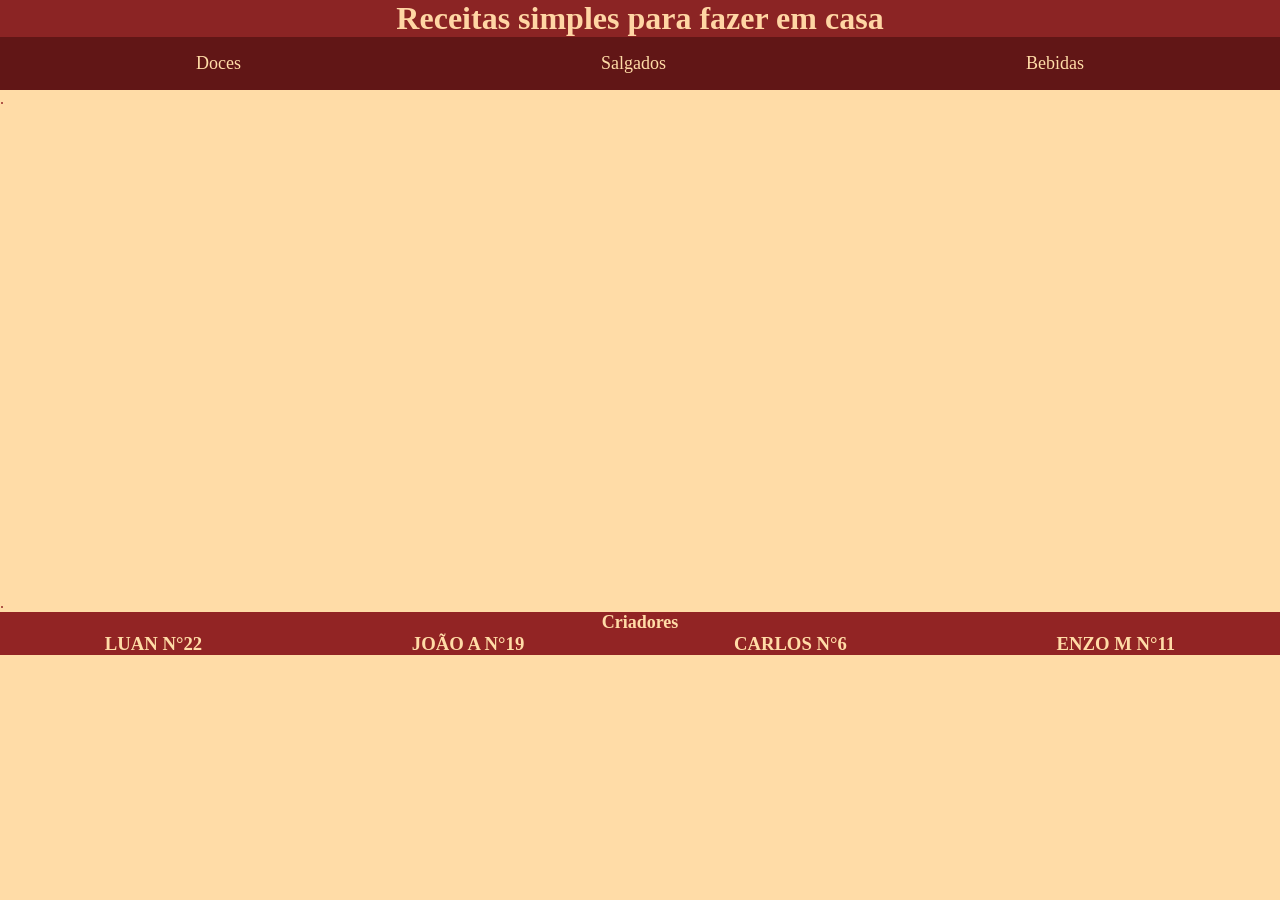
<file: index.html>
<!DOCTYPE html>
<html lang="pt-br">
<head>
    <meta charset="UTF-8">
    <meta name="viewport" content="width=device-width, initial-scale=1.0">
    <title>Inicio</title>
    <link rel="stylesheet" href="style.css">
</head>
<header>
    <h1>Receitas simples para fazer em casa</h1>
    <nav>
        <ul>
            <li><a href="doces.html">Doces</a></li>
            <li><a href="Salgados.html">Salgados</a></li>
            <li><a href="bebidas.html">Bebidas</a></li>
        </ul>
    </nav>

        
</header>
<body>
<p>.<br><br><br><br><br><br><br></p><br><br><br><br><br><br><br><br><br><br><br><br><br><br><p><br><br><br><br><br><br><br>.</p>
</body>
<footer>   
    <h2>Criadores</h2>
        <nav>
            <ul>
                <h3><li>LUAN N°22</li></h3>
                <h3><li>JOÃO A N°19</li></h3>
               <h3><li>CARLOS N°6</li></h3>
              <h3><li>ENZO M N°11</li></h3>
            </ul>
        </nav>
</footer>

</html>
</file>
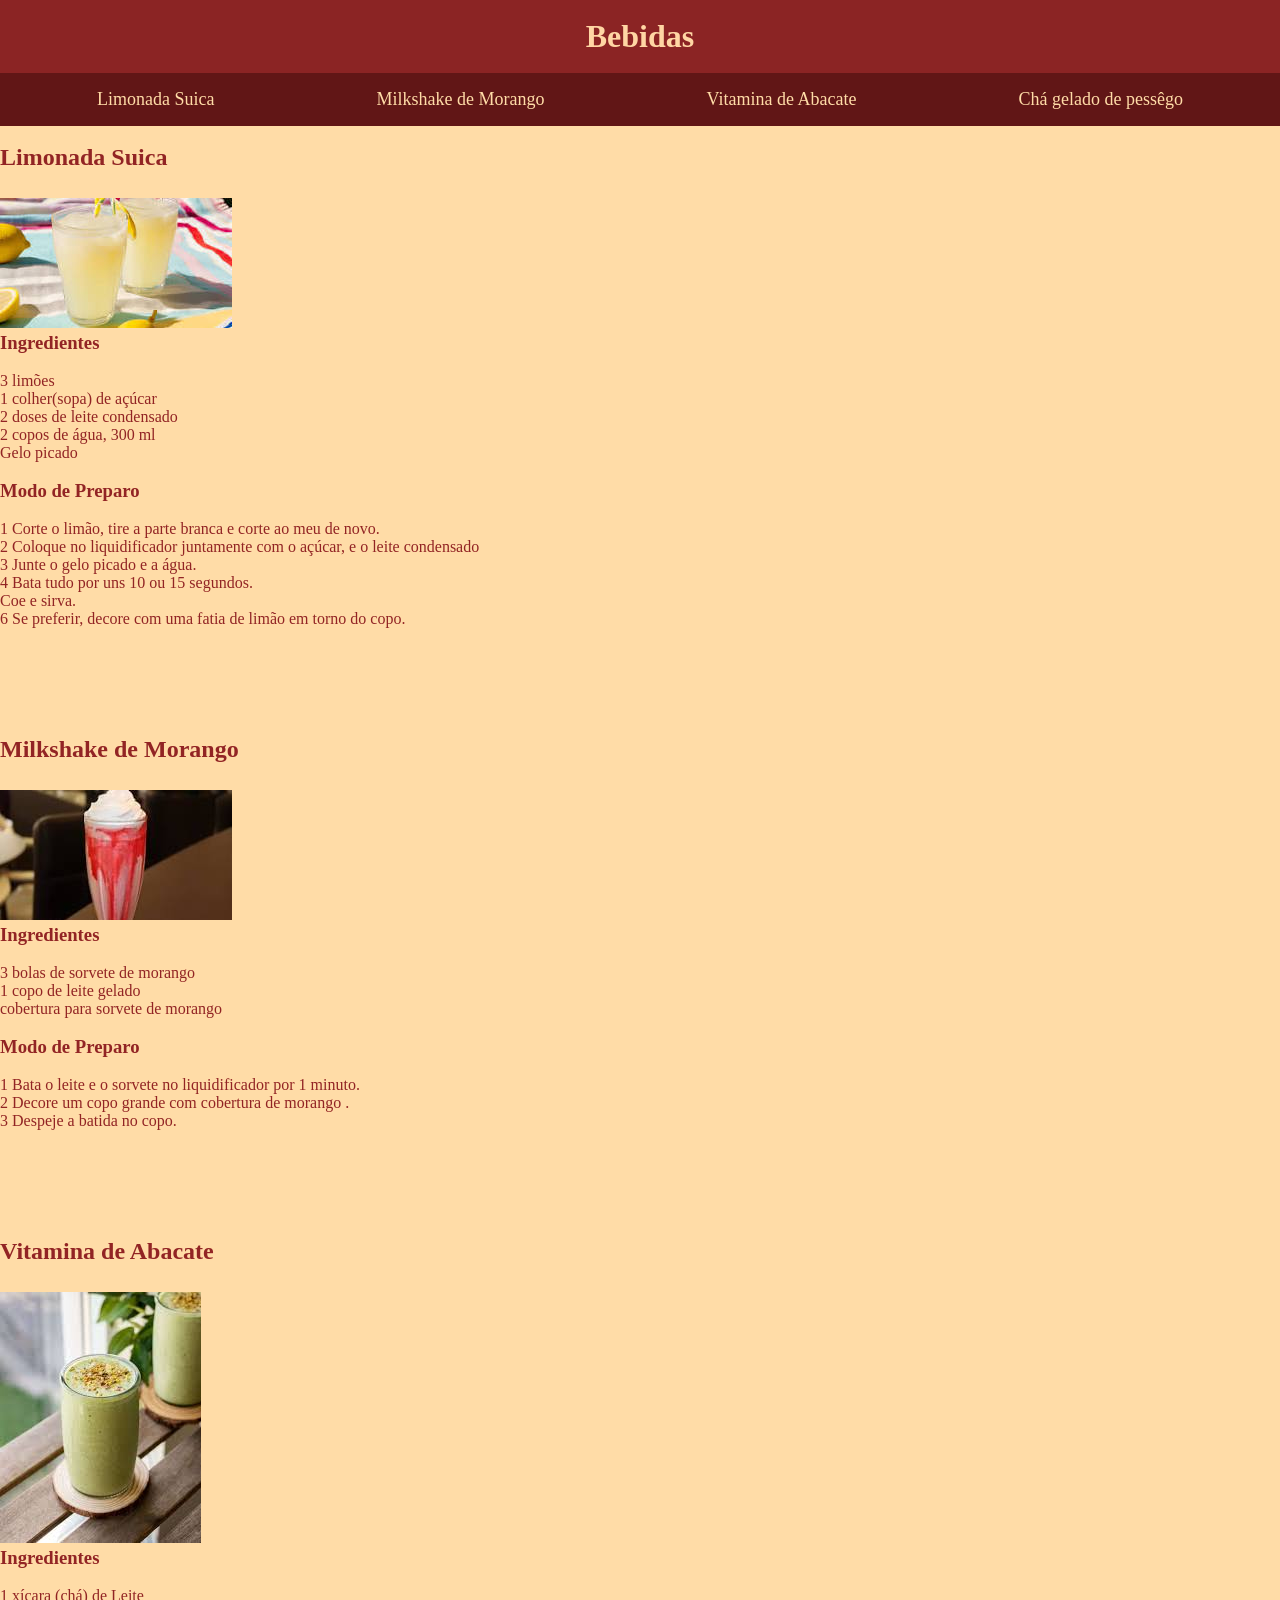
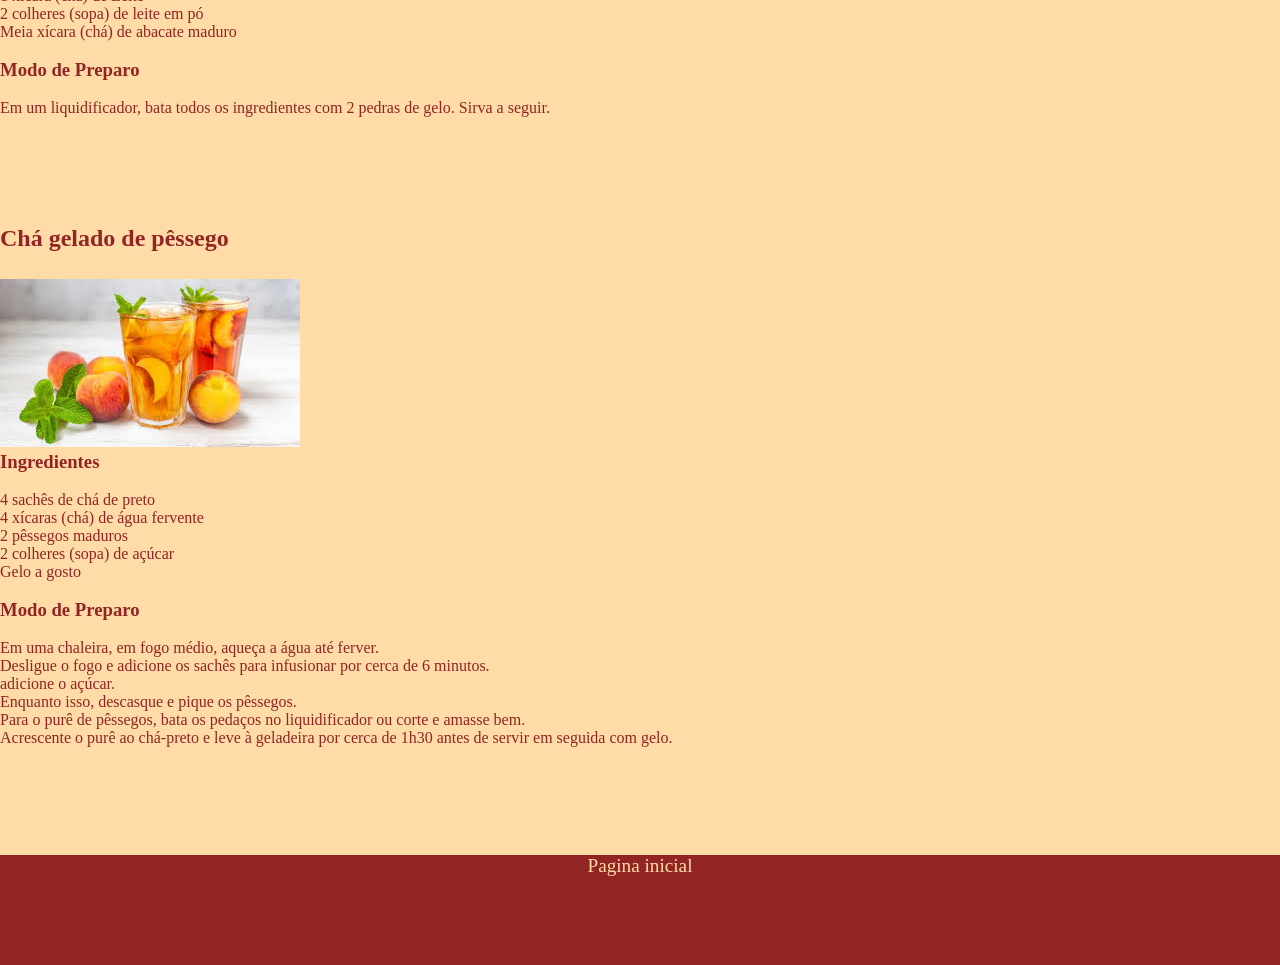
<file: bebidas.html>
<!DOCTYPE html>
<html lang="en">
<head>
    <meta charset="UTF-8">
    <meta name="viewport" content="width=device-width, initial-scale=1.0">
    <title>Bebida</title>
    <link rel="stylesheet" href="style.css">
</head>
<header>
  <br>
    <h1>Bebidas</h1>
    <br>
   <nav>
      <ul>
          <li><a href="#Limonada Suica">Limonada Suica</a></li>
          <li><a href="#Milkshake">Milkshake de Morango</a></li>
          <li><a href="#Vitamina de Abacate">Vitamina de Abacate</a></li>
          <li><a href="#Chá gelado de pêssego">Chá gelado de pessêgo</a></li>
      </ul>
  </nav>

</header>
<body>
    <section class="Limonada Suica" id="Limonada Suica">
 <br>
        <h2>Limonada Suica<br><br></h2> <img src="limonada.jpg" alt="">
    <br>
        <h3>Ingredientes</h3>
        <br>
    <ul>
       <li>3 limões</li>
        <li>1 colher(sopa) de açúcar</li>
        <li>2 doses de leite condensado</li>
        <li>2 copos de água, 300 ml</li>
        <li>Gelo picado</li>
        
    </ul>
   <br>
        <h3>Modo de Preparo</h3>
        <br>
    <ul>
 
       <li>1
       Corte o limão, tire a parte branca e corte ao meu de novo.</li> 
       <li>2
       Coloque no liquidificador juntamente com o açúcar, e o leite condensado</li>
       <li>3
       Junte o gelo picado e a água.</li>
       <li>4
       Bata tudo por uns 10 ou 15 segundos.</li>
       <li>Coe e sirva.</li>
       <li>6
       Se preferir, decore com uma fatia de limão em torno do copo.
    
    
    <br><br><br><br><br><br>
    
    
    </li>
    </ul>
        </section>
        <section class="Milkshake" id="Milkshake">
   <br> 
            <h2>Milkshake de Morango<br><br></h2> <img src="milkshake.jpg" alt="">
   <br>
            <h3>Ingredientes</h3>
            <br>
    <ul>
       
        <li>3 bolas de sorvete de morango</li>
        <li>1 copo de leite gelado</li>
        <li>cobertura para sorvete de morango</li>
    </ul>
  <br>
            <h3>Modo de Preparo</h3>
            <br>
    <ul>
 
        <li>1
        Bata o leite e o sorvete no liquidificador por 1 minuto.</li>
        <li>2
        Decore um copo grande com cobertura de morango .</li>
        <li>3
        Despeje a batida no copo.
    
    
    <br><br><br><br><br><br>
    
    
    </li>
    </ul>
        </section>
        <section class="Vitamina de Abacate" id="Vitamina de Abacate">
   <br>
            <h2>Vitamina de Abacate<br><br></h2> <img src="vita.jpg" alt="">
   <br>
            <h3>Ingredientes</h3>
            <br>
    <ul>
       
        <li>1 xícara (chá) de Leite</li>
        <li>2 colheres (sopa) de leite em pó</li>
        <li>Meia xícara (chá) de abacate maduro</li>
    </ul>
    <br>
            <h3>Modo de Preparo</h3>
            <br>
    <ul>
 
        <li>Em um liquidificador, bata todos os ingredientes com 2 pedras de gelo. Sirva a seguir.


<br><br><br><br><br><br>



        </li>
    </ul>
        </section>
        <section class="Chá gelado de pêssego" id="Chá gelado de pêssego">
   <br>
            <h2>Chá gelado de pêssego<br><br></h2> <img src="Chá gelado de pêssego.jpg" alt="">
   <br> 
            <h3>Ingredientes</h3>
            <br>
    <ul>
       
        <li>4 sachês de chá de preto</li>
        <li>4 xícaras (chá) de água fervente</li>
        <li>2 pêssegos maduros</li>
        <li>2 colheres (sopa) de açúcar</li>
        <li>Gelo a gosto</li>
    </ul>
    <br>
            <h3>Modo de Preparo</h3>
            <br>
    <ul>
 
        <li>Em uma chaleira, em fogo médio, aqueça a água até ferver.</li>
        <li>Desligue o fogo e adicione os sachês para infusionar por cerca de 6 minutos.</li>
        <li>adicione o açúcar.</li>
        <li>Enquanto isso, descasque e pique os pêssegos.</li>
        <li>Para o purê de pêssegos, bata os pedaços no liquidificador ou corte e amasse bem.</li>
        <li>Acrescente o purê ao chá-preto e leve à geladeira por cerca de 1h30 antes de servir em seguida com gelo.



<br><br><br><br><br><br>

            
        </li>
    </ul>
        </section>



        
    
</body>
<br>
    <footer><a href="index.html">Pagina inicial<br><br><br><br><br></a></footer>

</html>
</file>
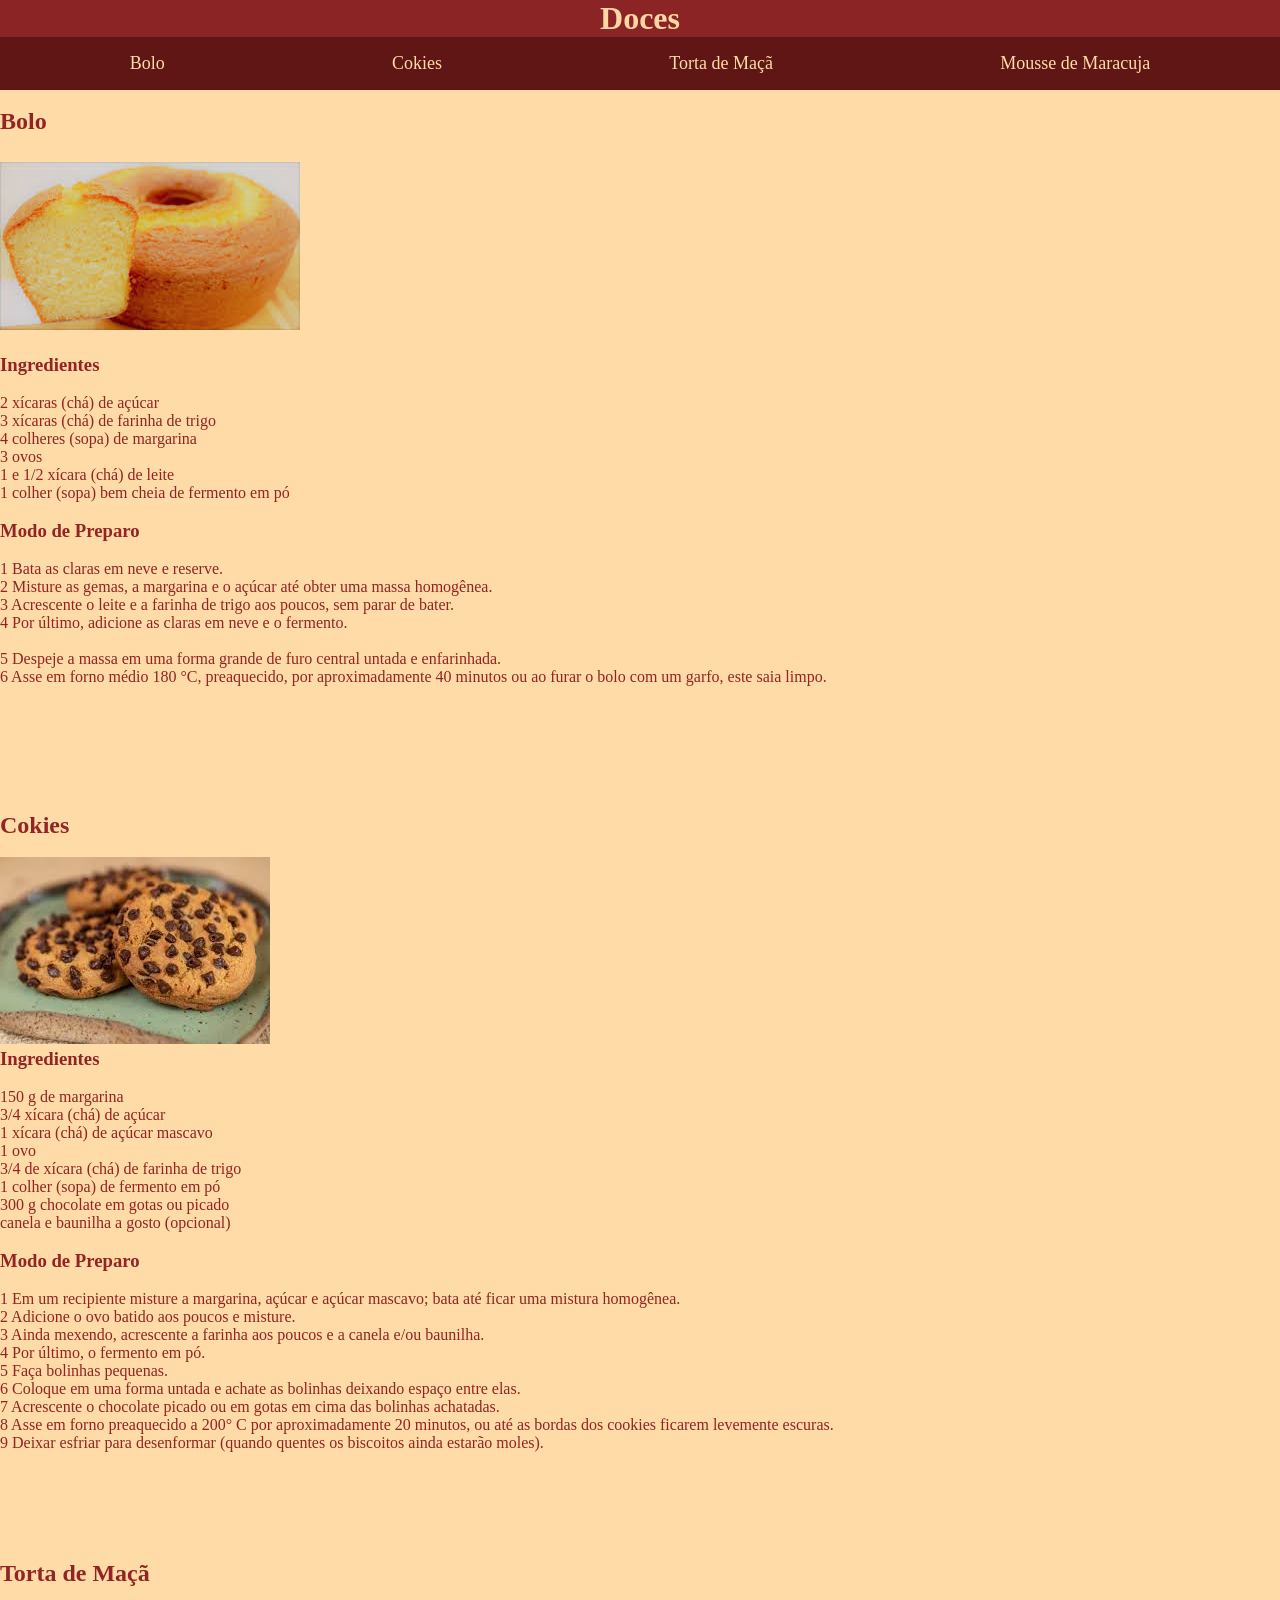
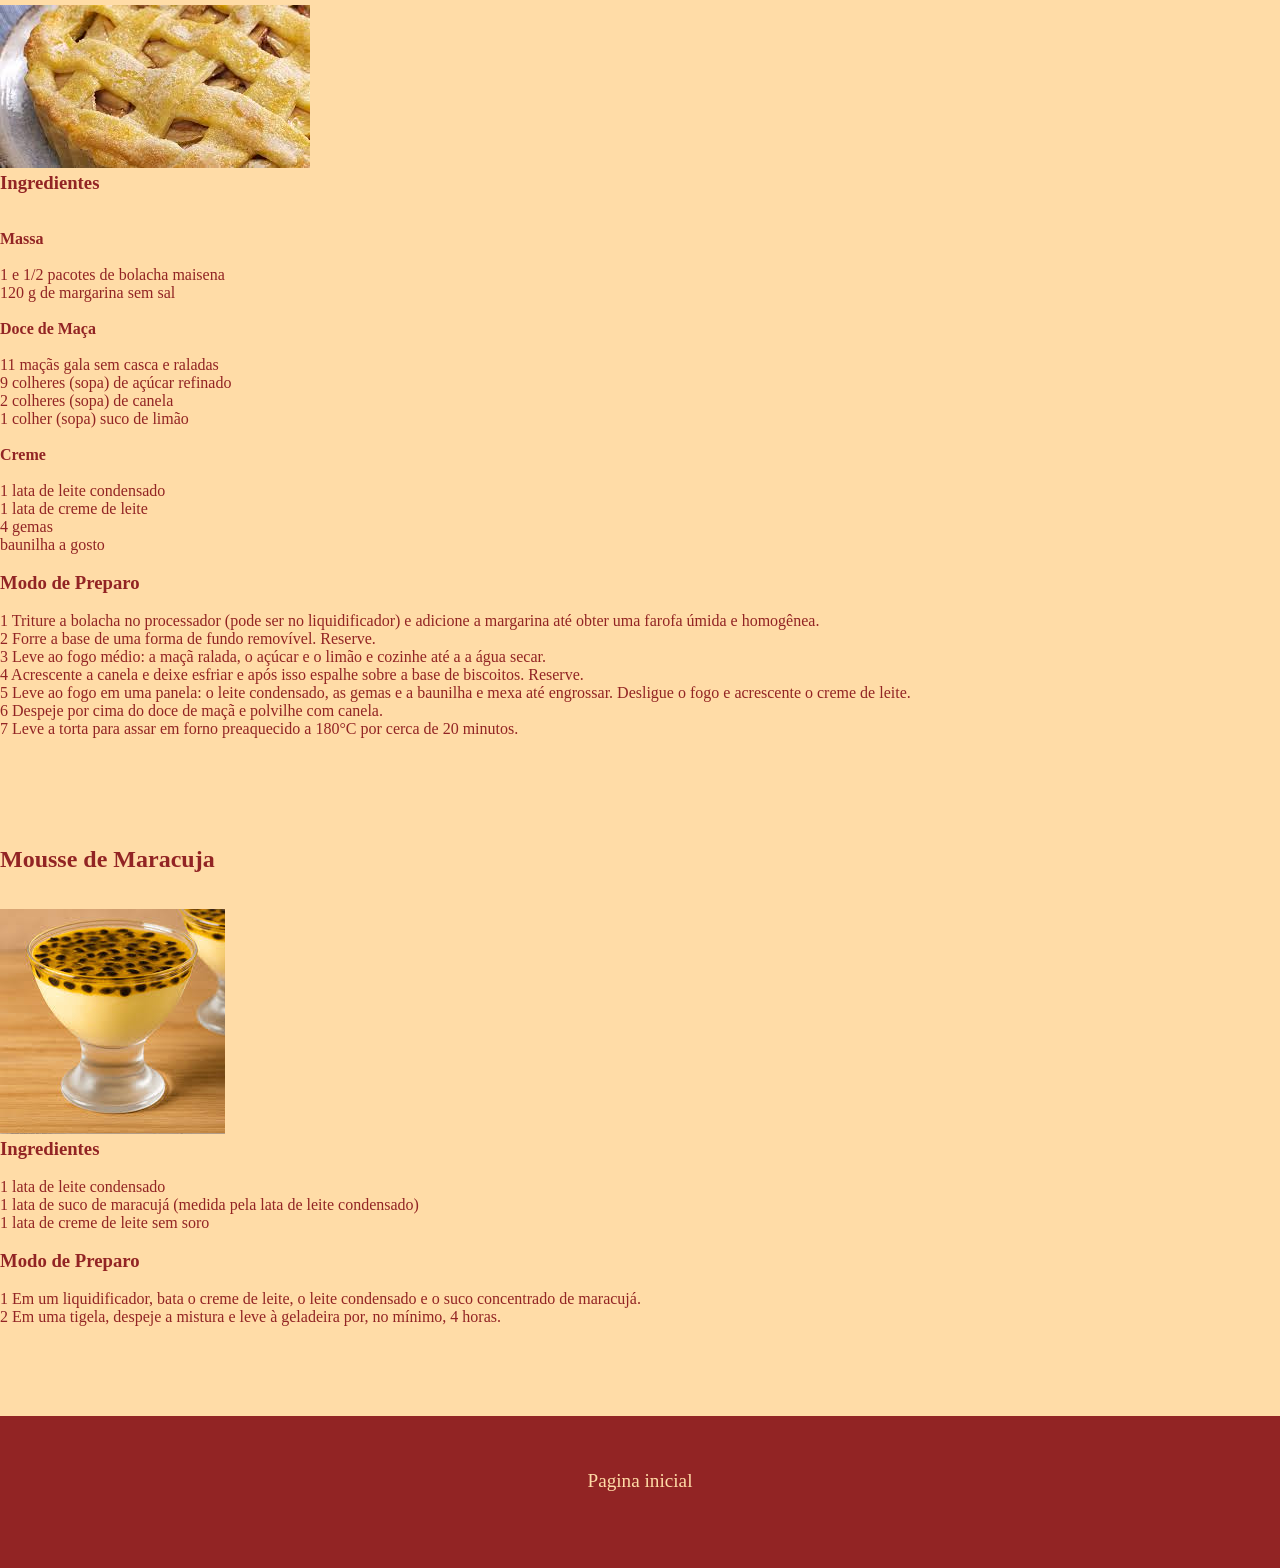
<file: doces.html>
<!DOCTYPE html>
<html lang="en">
<head>
    <meta charset="UTF-8">
    <meta name="viewport" content="width=device-width, initial-scale=1.0">
    <title>doces</title>
    <link rel="stylesheet" href="style.css">
</head>
<header>
    <h1>Doces</h1>
    <nav>
        <ul>
            <li><a href="#Bolo">Bolo</a></li>
            <li><a href="#Cokies">Cokies</a></li>
            <li><a href="#Torta de Maçã">Torta de Maçã</a></li>
            <li><a href="#Mouse de Maracuja">Mousse de Maracuja</a></li>
        </ul>
    </nav>
</header>
<body>
    <section class="Bolo" id="Bolo">
  <br>
        <h2>Bolo<br><br><img src="bolo  simples.jpg" alt=""></h2>
        
   <br>
        <h3>Ingredientes</h3>
    <br>
    <ul>
      
      <Li>2 xícaras (chá) de açúcar</Li>
      <Li>3 xícaras (chá) de farinha de trigo</Li>
      <Li>4 colheres (sopa) de margarina</Li>
      <Li>3 ovos</Li>
      <Li>1 e 1/2 xícara (chá) de leite</Li>
      <Li>1 colher (sopa) bem cheia de fermento em pó</Li>
    </ul>
<br>
        <h3>Modo de Preparo</h3>
        <br>
  <ul>
    
<li>1
Bata as claras em neve e reserve.</li>
    <li>2
Misture as gemas, a margarina e o açúcar até obter uma massa homogênea.
</li>
    <li>3
Acrescente o leite e a farinha de trigo aos poucos, sem parar de bater.
</li>
    <li>4
Por último, adicione as claras em neve e o fermento.
</li>
    <li></li>5
Despeje a massa em uma forma grande de furo central untada e enfarinhada.
</li>
    <li>6
Asse em forno médio 180 °C, preaquecido, por aproximadamente 40 minutos ou ao furar o bolo com um garfo, este saia limpo.
<br><br><br><br><br><br>






</li>
  </ul>
    </section>
<section class="Cokies" id="Cokies">
    <br>
   <br>
    <h2>Cokies</h2>
    <br>
    <img src="cokies.jpg" alt="">
    <br>
    <h3>Ingredientes</h3>
    <br>
    <ul>
       
        <li>150 g de margarina</li>
        <li>3/4 xícara (chá) de açúcar</li>
        <li>1 xícara (chá) de açúcar mascavo</li>
        <li>1 ovo</li>
        <li>3/4 de xícara (chá) de farinha de trigo</li>
        <li>1 colher (sopa) de fermento em pó</li>
        <li>300 g chocolate em gotas ou picado</li>
        <li>canela e baunilha a gosto (opcional) </li>
    </ul>
    <br>
    <h3>Modo de Preparo</h3>
    <br>
    <ul>
 
        <li>1
Em um recipiente misture a margarina, açúcar e açúcar mascavo; bata até ficar uma mistura homogênea.</li>
        <li>2
Adicione o ovo batido aos poucos e misture.</li>
        <li>3
Ainda mexendo, acrescente a farinha aos poucos e a canela e/ou baunilha.</li>
        <li>4
Por último, o fermento em pó.</li>
        <li>5
Faça bolinhas pequenas.</li>
        <li>6
Coloque em uma forma untada e achate as bolinhas deixando espaço entre elas.</li>
        <li>7
Acrescente o chocolate picado ou em gotas em cima das bolinhas achatadas.</li>
        <li>8
Asse em forno preaquecido a 200° C por aproximadamente 20 minutos, ou até as bordas dos cookies ficarem levemente escuras.</li>
        <li>9
Deixar esfriar para desenformar (quando quentes os biscoitos ainda estarão moles).
<br><br><br><br><br><br>




</li>
    </ul>
        </section>
<section class="Torta de Maçã" id="Torta de Maçã">
        <br>
    <h2>Torta de Maçã</h2>
    <br>
    <img src="torta de maçã.jpg" alt="">
    <br>
    <h3>Ingredientes</h3>
    <br>
    <br>
    <h4>Massa</h4>
    <br>
    <ul>

        <li>1 e 1/2 pacotes de bolacha maisena</li>
        <li>120 g de margarina sem sal</li>
    </ul>
        <br>
    <h4>Doce de Maça</h4>
    <br>
    <ul>

        <li>11 maçãs gala sem casca e raladas</li>
        <li>9 colheres (sopa) de açúcar refinado</li>
        <li>2 colheres (sopa) de canela</li>
        <li>1 colher (sopa) suco de limão</li>
    </ul>
       <br>
    <h4>Creme</h4>
    <br>
    <ul>

        <li>
        1 lata de leite condensado</li>
        <li>1 lata de creme de leite</li>
        <li>4 gemas</li>
        <li>baunilha a gosto</li>
    </ul>
    <br>
    <h3>Modo de Preparo</h3>
    <br>
    <ul>
        <li>1
        Triture a bolacha no processador (pode ser no liquidificador) e adicione a margarina até obter uma farofa úmida e homogênea.</li>
        <li>2
        Forre a base de uma forma de fundo removível. Reserve.</li>
        <li>3
        Leve ao fogo médio: a maçã ralada, o açúcar e o limão e cozinhe até a a água secar.</li>
        <li>4
        Acrescente a canela e deixe esfriar e após isso espalhe sobre a base de biscoitos. Reserve.</li>
        <li>5
        Leve ao fogo em uma panela: o leite condensado, as gemas e a baunilha e mexa até engrossar. Desligue o fogo e acrescente o creme de leite.</li>
        <li>6
            Despeje por cima do doce de maçã e polvilhe com canela.</li>
        <li>7
        Leve a torta para assar em forno preaquecido a 180°C por cerca de 20 minutos.
    
    <br><br><br><br><br><br>
    
    
    
    
    </li>
    </ul>

</section>
<section class="Mouse de Maracuja" id="Mouse de Maracuja">
    <br><h2>Mousse de Maracuja</h2><br><br> <img src="mousse de maracuja.jpg" alt="">
    <br>
    <h3>Ingredientes</h3>
    <br>
    <ul>
       
        <li>1 lata de leite condensado</li>
        <li>1 lata de suco de maracujá (medida pela lata de leite condensado)</li>
        <li>1 lata de creme de leite sem soro</li>
    </ul>
    <br>
    <h3>Modo de Preparo</h3>
    <br>
    <ul>
 
        <li>1
        Em um liquidificador, bata o creme de leite, o leite condensado e o suco concentrado de maracujá.</li>
        <li>2
        Em uma tigela, despeje a mistura e leve à geladeira por, no mínimo, 4 horas.
    
    
    <br><br><br><br><br><br>
    
    
    
    </li>
    </ul>
        </section>
</body>

<footer><br><br><br><a href="index.html">Pagina inicial<br><br></a><br><br><br></footer>

</html>
</file>
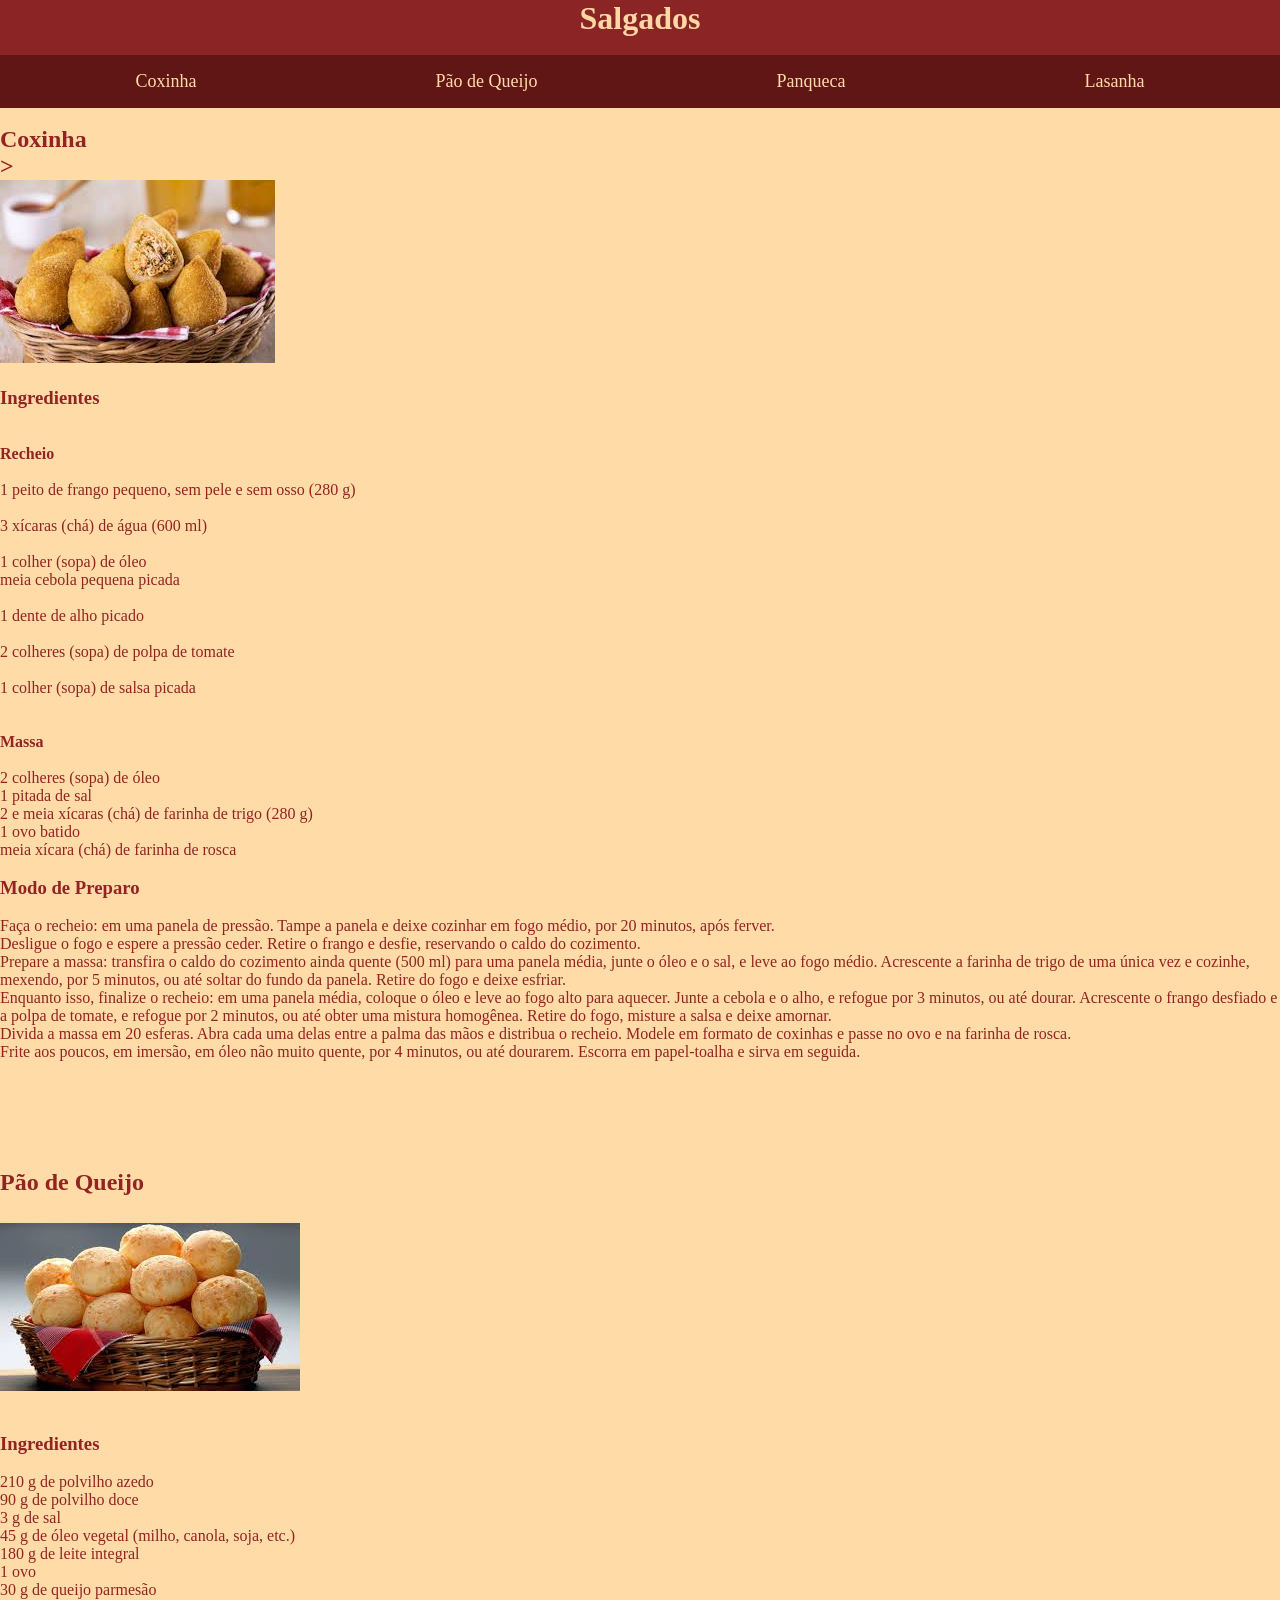
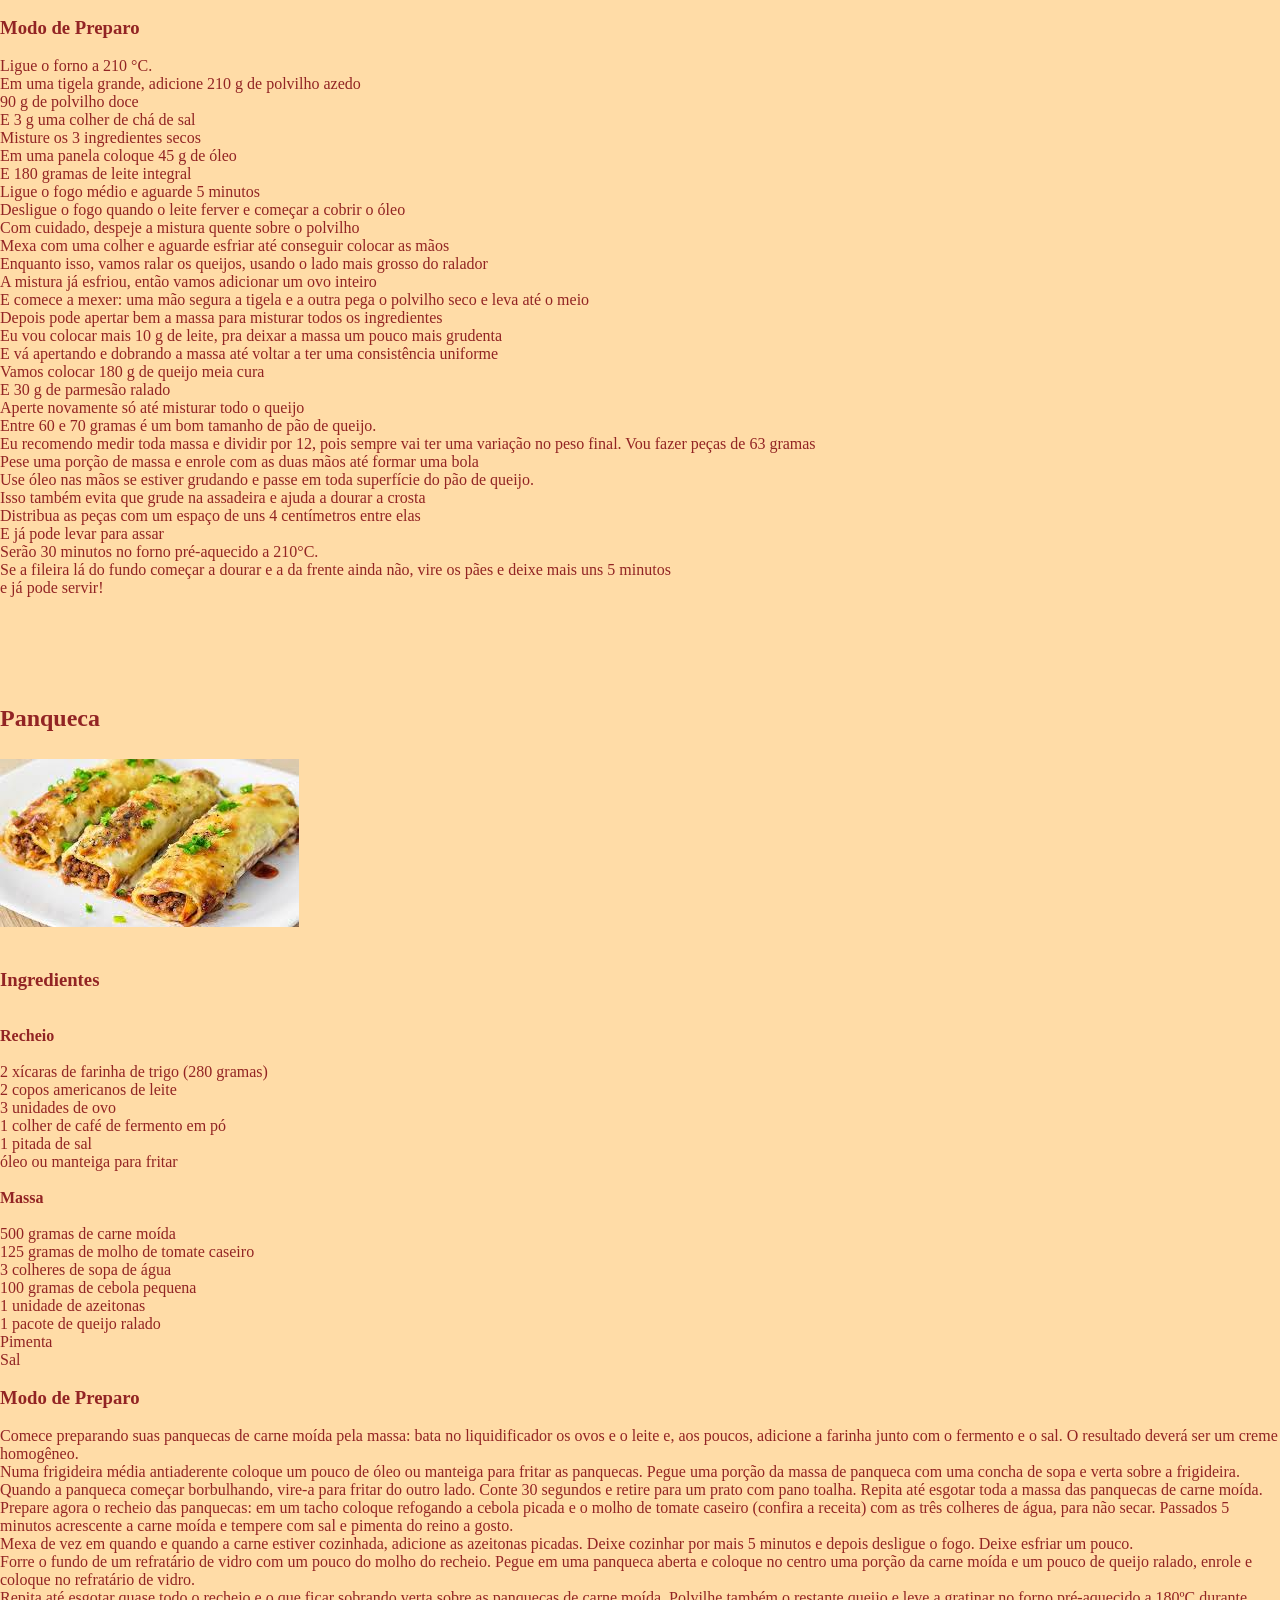
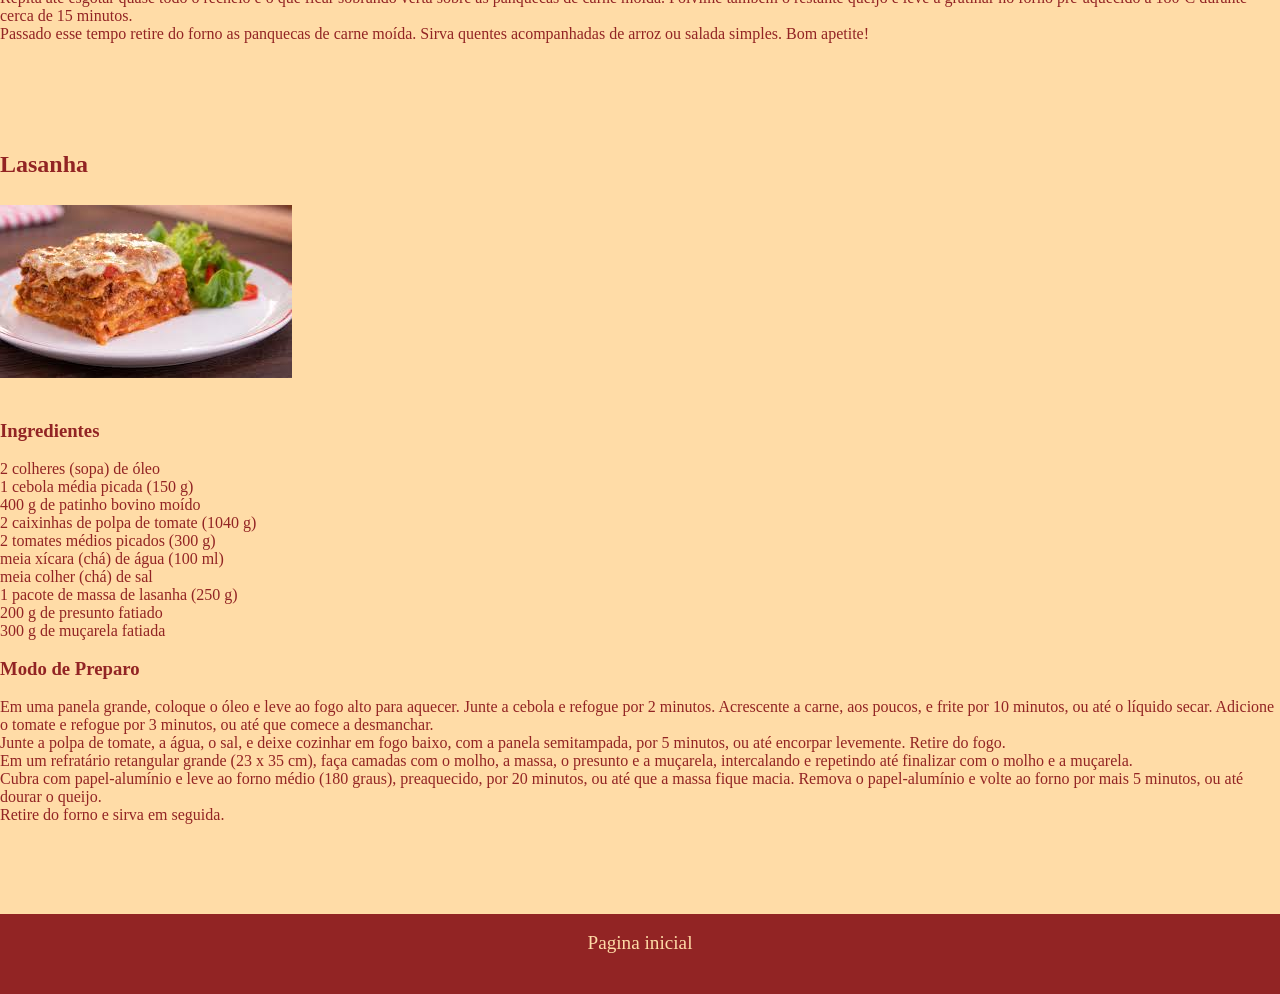
<file: Salgados.html>
<!DOCTYPE html>
<html lang="en">
<head>
    <meta charset="UTF-8">
    <meta name="viewport" content="width=device-width, initial-scale=1.0">
    <title>Salgados</title>
    <link rel="stylesheet" href="style.css">
</head>
<header>
    <h1>Salgados</h1>
    <br>
  <nav>
      <ul>
          <li><a href="#Coxinha">Coxinha</a></li>
          <li><a href="#Pão de Queijo">Pão de Queijo</a></li>
          <li><a href="#Panqueca">Panqueca</a></li>
          <li><a href="#Lasanha">Lasanha</a></li>
      </ul>
  </nav>

</header>
<body>
  <section class="Coxinha" id="Coxinha">
    <br>
      <h2>Coxinha        <br>><br><img src="coxinha.jpg" alt=""></h2> 
    <br>
      <h3>Ingredientes</h3>
      <br>
    <br>
      <h4>Recheio</h4>
      <br>
  
    <ul>

      <Li>1 peito de frango pequeno, sem pele e sem osso (280 g)</Li>
      <br><Li>3 xícaras (chá) de água (600 ml)</Li>
      <br><Li>1 colher (sopa) de óleo</Li>
      <Li>meia cebola pequena picada</Li>
      <br><Li>1 dente de alho picado</Li>
      <br><Li>2 colheres (sopa) de polpa de tomate</Li>
      <br><Li>1 colher (sopa) de salsa picada</Li>
    </ul><br>
   <br>
      <h4>Massa</h4>
      <br>
   <ul>

    <Li>2 colheres (sopa) de óleo</Li>
    <Li>1 pitada de sal</Li>
    <Li>2 e meia xícaras (chá) de farinha de trigo (280 g)</Li>
    <Li>1 ovo batido</Li>
    <Li>meia xícara (chá) de farinha de rosca</Li>
   </ul>
  <br>
      <h3>Modo de Preparo</h3>
      <br>
  <ul>
    <ol>Faça o recheio: em uma panela de pressão. Tampe a panela e deixe cozinhar em fogo médio, por 20 minutos, após ferver.</ol>
    <ol>Desligue o fogo e espere a pressão ceder. Retire o frango e desfie, reservando o caldo do cozimento.</ol>
    <ol>Prepare a massa: transfira o caldo do cozimento ainda quente (500 ml) para uma panela média, junte o óleo e o sal, e leve ao fogo médio. Acrescente a farinha de trigo de uma única vez e cozinhe, mexendo, por 5 minutos, ou até soltar do fundo da panela. Retire do fogo e deixe esfriar.</ol>
    <ol>Enquanto isso, finalize o recheio: em uma panela média, coloque o óleo e leve ao fogo alto para aquecer. Junte a cebola e o alho, e refogue por 3 minutos, ou até dourar. Acrescente o frango desfiado e a polpa de tomate, e refogue por 2 minutos, ou até obter uma mistura homogênea. Retire do fogo, misture a salsa e deixe amornar.</ol>
    <ol>Divida a massa em 20 esferas. Abra cada uma delas entre a palma das mãos e distribua o recheio. Modele em formato de coxinhas e passe no ovo e na farinha de rosca.</ol>
    <ol>Frite aos poucos, em imersão, em óleo não muito quente, por 4 minutos, ou até dourarem. Escorra em papel-toalha e sirva em seguida.

<br><br><br><br><br><br>




    </ol>
  </ul>
   </section>
     <section class="Pão de Queijo" id="Pão de Queijo">
<br>
         <h2>Pão de Queijo        <br><br><img src="pão de queijo.jpg" alt=""></h2> 
         <br>
 <br>
         <h3>Ingredientes</h3>
         <br>
    <ul>

      <Li>210 g de polvilho azedo</Li>
      <Li>90 g de polvilho doce</Li>
      <Li>3 g de sal</Li>
      <Li>45 g de óleo vegetal (milho, canola, soja, etc.)</Li>
      <Li>180 g de leite integral</Li>
      <Li>1 ovo</Li>
      <Li>30 g de queijo parmesão</Li>
    </ul>
<br>
         <h3>Modo de Preparo</h3>
         <br>
  <ul>
    <li>Ligue o forno a 210 °C.</li>
    <li>Em uma tigela grande, adicione 210 g de polvilho azedo</li>
    <li>90 g de polvilho doce</li>
    <li>E 3 g uma colher de chá de sal</li>
    <li>Misture os 3 ingredientes secos</li>
    <li>Em uma panela coloque 45 g de óleo</li>
    <li>E 180 gramas de leite integral</li>
    <li>Ligue o fogo médio e aguarde 5 minutos</li>
    <li>Desligue o fogo quando o leite ferver e começar a cobrir o óleo</li>
    <li>Com cuidado, despeje a mistura quente sobre o polvilho</li>
    <li>Mexa com uma colher e aguarde esfriar até conseguir colocar as mãos</li>
    <li>Enquanto isso, vamos ralar os queijos, usando o lado mais grosso do ralador</li>
    <li>A mistura já esfriou, então vamos adicionar um ovo inteiro</li>
    <li>E comece a mexer: uma mão segura a tigela e a outra pega o polvilho seco e leva até o meio</li>
    <li>Depois pode apertar bem a massa para misturar todos os ingredientes</li>
    <li>Eu vou colocar mais 10 g de leite, pra deixar a massa um pouco mais grudenta</li>
    <li>E vá apertando e dobrando a massa até voltar a ter uma consistência uniforme</li>
    <li>Vamos colocar 180 g de queijo meia cura</li>
    <li>E 30 g de parmesão ralado</li>
    <li>Aperte novamente só até misturar todo o queijo</li>
    <li>Entre 60 e 70 gramas é um bom tamanho de pão de queijo.</li>
    <li>Eu recomendo medir toda massa e dividir por 12, pois sempre vai ter uma variação no peso final. Vou fazer peças de 63 gramas</li>
    <li>Pese uma porção de massa e enrole com as duas mãos até formar uma bola</li>
    <li>Use óleo nas mãos se estiver grudando e passe em toda superfície do pão de queijo.</li>
    <li>Isso também evita que grude na assadeira e ajuda a dourar a crosta</li>
    <li>Distribua as peças com um espaço de uns 4 centímetros entre elas</li>
    <li>E já pode levar para assar</li>
    <li>Serão 30 minutos no forno pré-aquecido a 210°C.</li>
    <li>Se a fileira lá do fundo começar a dourar e a da frente ainda não, vire os pães e deixe mais uns 5 minutos</li>
    <li>e já pode servir!


<br><br><br><br><br><br>



    </li>
  </ul>
</section>
     <section class="Panqueca" id="Panqueca">
 <br>
         <h2>Panqueca        <br><br><img src="panque.jpg" alt=""></h2> 
         <br>
   <br>
         <h3>Ingredientes</h3>
         <br>

  <br>
         <h4>Recheio</h4>
         <br>
  
    <ul>

      <Li>2 xícaras de farinha de trigo (280 gramas)</Li>
      <Li> 2 copos americanos de leite</Li>
      <Li> 3 unidades de ovo</Li>
      <Li>1 colher de café de fermento em pó</Li>
      <Li> 1 pitada de sal</Li>
      <Li>óleo ou manteiga para fritar</Li>

    </ul>
  <br>
         <h4>Massa</h4>
         <br>
    <ul>

   <Li>500 gramas de carne moída</Li>
   <Li>125 gramas de molho de tomate caseiro</Li>
   <Li>3 colheres de sopa de água</Li>
   <Li>100 gramas de cebola pequena</Li>
   <Li>1 unidade de azeitonas</Li>
   <Li>1 pacote de queijo ralado</Li>
   <Li>Pimenta</Li>
   <Li>Sal</Li>
    </ul>
<br>
         <h3>Modo de Preparo</h3>
         <br>
  <ul>

    <ol>Comece preparando suas panquecas de carne moída pela massa: bata no liquidificador os ovos e o leite e, aos poucos, adicione a farinha junto com o fermento e o sal. O resultado deverá ser um creme homogêneo.</ol>
    <ol>Numa frigideira média antiaderente coloque um pouco de óleo ou manteiga para fritar as panquecas. Pegue uma porção da massa de panqueca com uma concha de sopa e verta sobre a frigideira.</ol>
    <ol>Quando a panqueca começar borbulhando, vire-a para fritar do outro lado. Conte 30 segundos e retire para um prato com pano toalha. Repita até esgotar toda a massa das panquecas de carne moída.</ol>
    <ol>Prepare agora o recheio das panquecas: em um tacho coloque refogando a cebola picada e o molho de tomate caseiro (confira a receita) com as três colheres de água, para não secar. Passados 5 minutos acrescente a carne moída e tempere com sal e pimenta do reino a gosto.</ol>
    <ol>Mexa de vez em quando e quando a carne estiver cozinhada, adicione as azeitonas picadas. Deixe cozinhar por mais 5 minutos e depois desligue o fogo. Deixe esfriar um pouco.</ol>
    <ol>Forre o fundo de um refratário de vidro com um pouco do molho do recheio. Pegue em uma panqueca aberta e coloque no centro uma porção da carne moída e um pouco de queijo ralado, enrole e coloque no refratário de vidro.</ol>
    <ol>Repita até esgotar quase todo o recheio e o que ficar sobrando verta sobre as panquecas de carne moída. Polvilhe também o restante queijo e leve a gratinar no forno pré-aquecido a 180ºC durante cerca de 15 minutos.</ol>
    <ol>Passado esse tempo retire do forno as panquecas de carne moída. Sirva quentes acompanhadas de arroz ou salada simples. Bom apetite!


<br><br><br><br><br><br>



    </ol>
  </ul>
</section>
     <section class="Lasanha" id="Lasanha">
 <br>
         <h2>Lasanha        <br><br><img src="lasanha.jpg" alt=""></h2> 
         <br>
   <br>
         <h3>Ingredientes</h3>
         <br>
    <ul>
 
      <Li>2 colheres (sopa) de óleo</Li>
      <Li> 1 cebola média picada (150 g)</Li>
      <Li> 400 g de patinho bovino moído</Li>
      <Li> 2 caixinhas de polpa de tomate (1040 g) </Li>
      <Li>2 tomates médios picados (300 g)</Li>
      <Li> meia xícara (chá) de água (100 ml)</Li>
      <Li>meia colher (chá) de sal</Li>
      <Li> 1 pacote de massa de lasanha (250 g)</Li>
      <Li> 200 g de presunto fatiado</Li>
      <Li>300 g de muçarela fatiada</Li>
    </ul>
<br>
         <h3>Modo de Preparo</h3>
         <br>
  <ul>
    
    <ol>Em uma panela grande, coloque o óleo e leve ao fogo alto para aquecer. Junte a cebola e refogue por 2 minutos. Acrescente a carne, aos poucos, e frite por 10 minutos, ou até o líquido secar. Adicione o tomate e refogue por 3 minutos, ou até que comece a desmanchar.</ol>
    <ol>Junte a polpa de tomate, a água, o sal, e deixe cozinhar em fogo baixo, com a panela semitampada, por 5 minutos, ou até encorpar levemente. Retire do fogo.</ol>
    <ol>Em um refratário retangular grande (23 x 35 cm), faça camadas com o molho, a massa, o presunto e a muçarela, intercalando e repetindo até finalizar com o molho e a muçarela.</ol>
    <ol>Cubra com papel-alumínio e leve ao forno médio (180 graus), preaquecido, por 20 minutos, ou até que a massa fique macia. Remova o papel-alumínio e volte ao forno por mais 5 minutos, ou até dourar o queijo.</ol>
    <ol>Retire do forno e sirva em seguida.


<br><br><br><br><br><br>



    </ol>
  </ul>
</section>
</body>

<footer><br><a href="index.html">Pagina inicial<br><br></a><br></footer>


</html>
</file>
<file: style.css>
*{
    margin: 0;
    padding: 0;
}
header nav{
    background-color: rgb(97, 22, 22);
    padding: 1rem;
}
nav ul{
    list-style-type: none;
    margin: 0;
    padding: 0;
    display: flex;
    justify-content: space-around;
}
nav ul li{
    display: inline;
}
nav ul li a {
    text-decoration: none;
    padding: 0.5rem 1rem;
    font-size: large;
    color: rgb(255, 220, 167);

}
nav ul li:hover{
    display: inline;
        background-color: rgb(0, 0, 0);
    color: rgb(255, 255, 255);
}
nav ul li a:hover{
    background-color: rgb(0, 0, 0);
    color: rgb(255, 255, 255);
    border-radius: 5px;
}

header{
background-color: rgb(139, 36, 36);
color: rgb(255, 214, 164);
}
header h1{
    text-align: center;
}
body{
    background-color: rgb(255, 220, 167);
    color: rgb(146, 36, 36);
}
body ul li{
    text-decoration: dotted;
}
footer{
    background-color: rgb(146, 36, 36);
    
    text-align: center;
}
footer a{
     text-decoration-line: none;
    color: rgb(255, 220, 167);
    font-size: larger;

}
footer h2{
    color: rgb(255, 220, 167);
    font-size: large;
}
footer h3{
    color: rgb(255, 220, 167);
}
</file>
